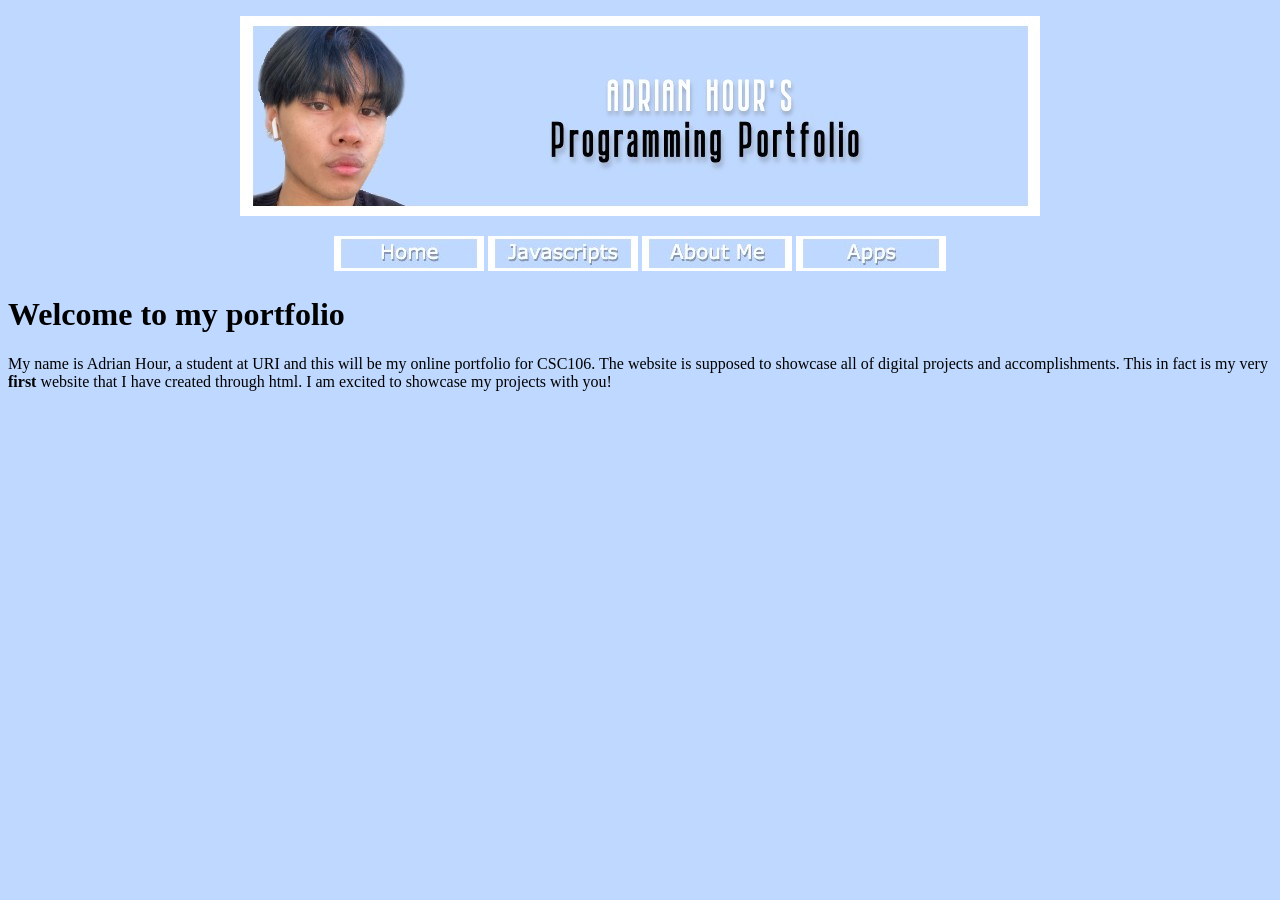
<file: index.html>
<!DOCTYPE html>
<html>
    <head>
        <meta charset="utf-8">
        <title>Adrian's Portfolio</title>
        <style> 
            body {
            background-color: rgb(191,216,255);}
        </style>
    </head>
    <body>
        <p align="center">
            <img src="mybanner.jpg"></p>
        <p align="center">
            <a href="index.html"><img src="home.jpg" alt="home button"></a>
            <a href="javascripts.html"><img src="java.jpg" alt="javascript button"></a>
            <a href="about.html"><img src="aboutme.jpg"alt="about me button"></a>  
            <a href="apps.html"><img src="apps.jpg"alt="apps button"></a>
            
        <h1>Welcome to my portfolio</h1>
<p>My name is Adrian Hour, a student at URI and this will be my online portfolio for CSC106.
The website is supposed to showcase all of digital projects and accomplishments. This in fact is my very <strong>first</strong> website that I have created through html.
I am excited to showcase my projects with you!
</p>

</body>

</html>
</file>
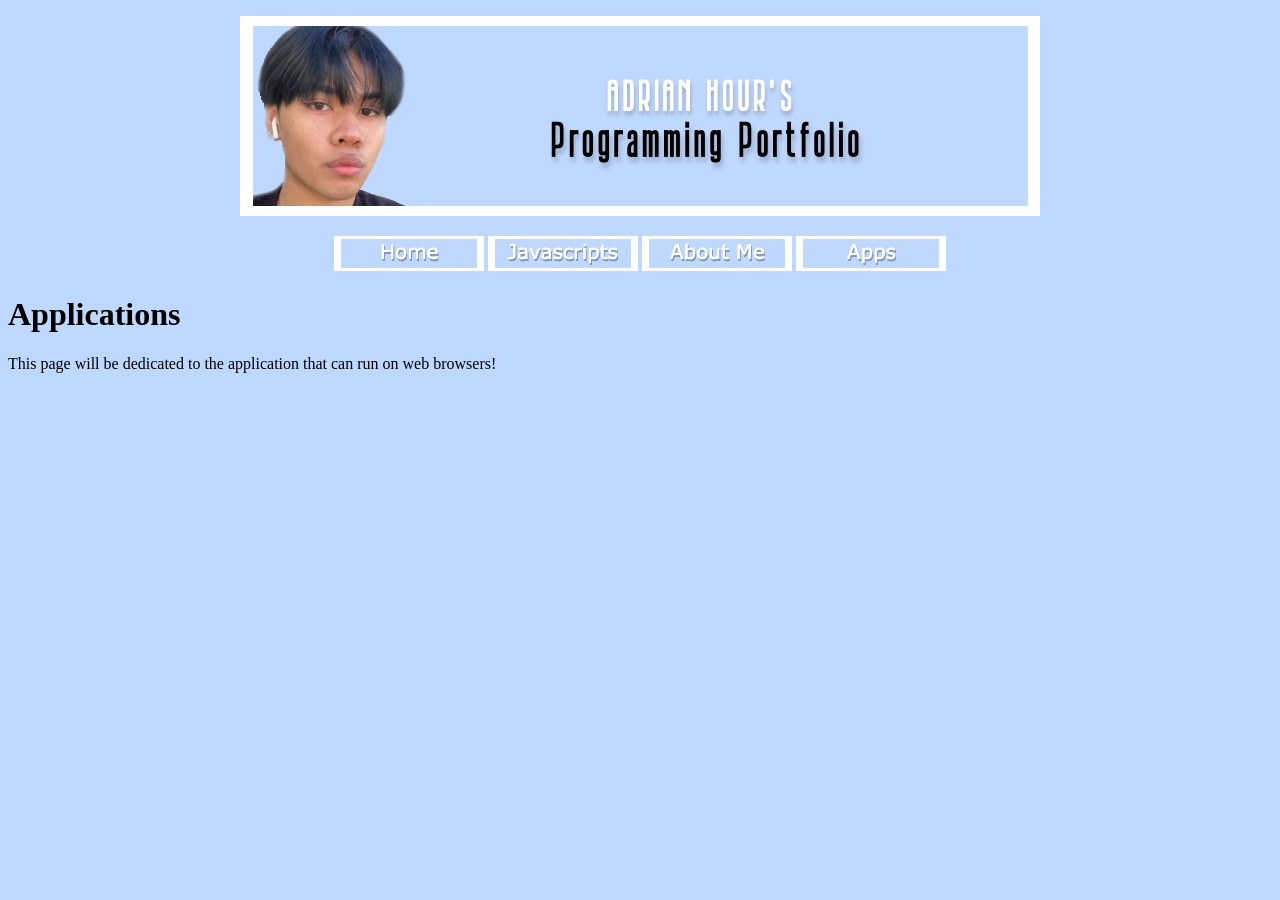
<file: apps.html>
<!DOCTYPE html>
<html>
    <head>
        <meta charset="utf-8">
        <title>Apps</title>
        <style> 
            body {
            background-color: rgb(191,216,255);}
        </style>
    </head>
    <body>
        <p align="center">
            <img src="mybanner.jpg"></p>
        <p align="center">
            <a href="index.html"><img src="home.jpg" alt="home button"></a>
            <a href="javascripts.html"><img src="java.jpg" alt="javascript button"></a>
            <a href="about.html"><img src="aboutme.jpg"alt="about me button"></a>  
            <a href="apps.html"><img src="apps.jpg"alt="apps button"></a>
            
        <h1>Applications</h1>
<p>This page will be dedicated to the application that can run on web browsers!
</p>

</body>

</html>
</file>
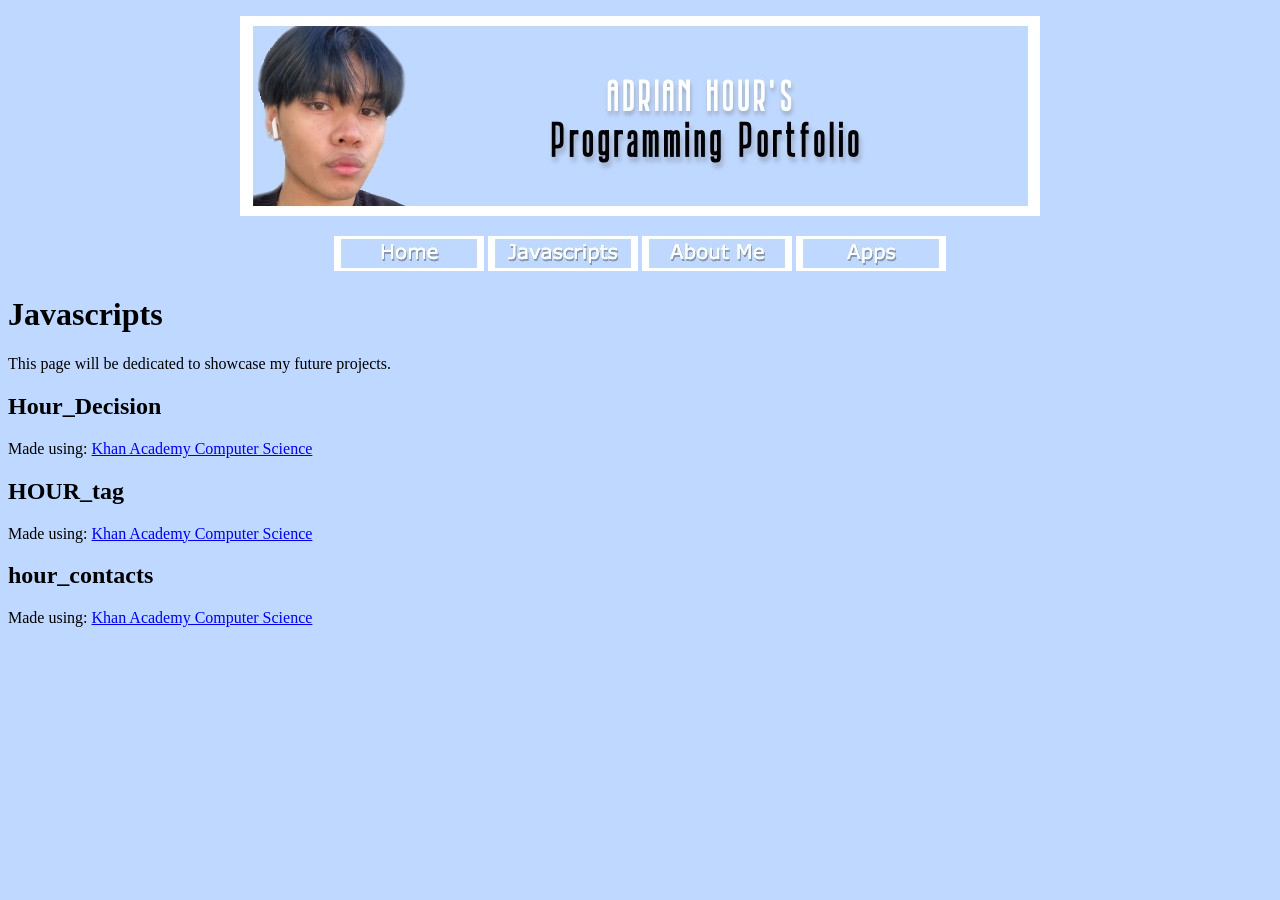
<file: javascripts.html>
<!DOCTYPE html>
<html>
    <head>
        <meta charset="utf-8">
        <title>Javascript</title>
        <style> 
            body {
            background-color: rgb(191,216,255);}
        </style>
    </head>
    <body>
        <p align="center">
            <img src="mybanner.jpg"></p>
        <p align="center">
            <a href="index.html"><img src="home.jpg" alt="home button"></a>
            <a href="javascripts.html"><img src="java.jpg" alt="javascript button"></a>
            <a href="about.html"><img src="aboutme.jpg"alt="about me button"></a>  
            <a href="apps.html"><img src="apps.jpg"alt="apps button"></a>
            
        <h1>Javascripts</h1>
<p> This page will be dedicated to showcase my future projects.</p> 
        
<h2>Hour_Decision</a></h2><script src="https://www.khanacademy.org/computer-programming/hour_decision/5437500039938048/embed.js?editor=no&buttons=no&author=no&embed=yes"></script><p>Made using: <a href="http://www.khanacademy.org/computer-programming">Khan Academy Computer Science</a></p>
<h2>HOUR_tag</a></h2><script src="https://www.khanacademy.org/computer-programming/hour_tag/5749440536690688/embed.js?editor=no&buttons=no&author=no&embed=yes"></script><p>Made using: <a href="http://www.khanacademy.org/computer-programming">Khan Academy Computer Science</a></p>
<h2>hour_contacts</a></h2><script src="https://www.khanacademy.org/computer-programming/hour_contacts/4949963395612672/embed.js?editor=no&buttons=no&author=no&embed=yes"></script><p>Made using: <a href="http://www.khanacademy.org/computer-programming">Khan Academy Computer Science</a></p>
    </body>
</html>
</file>
